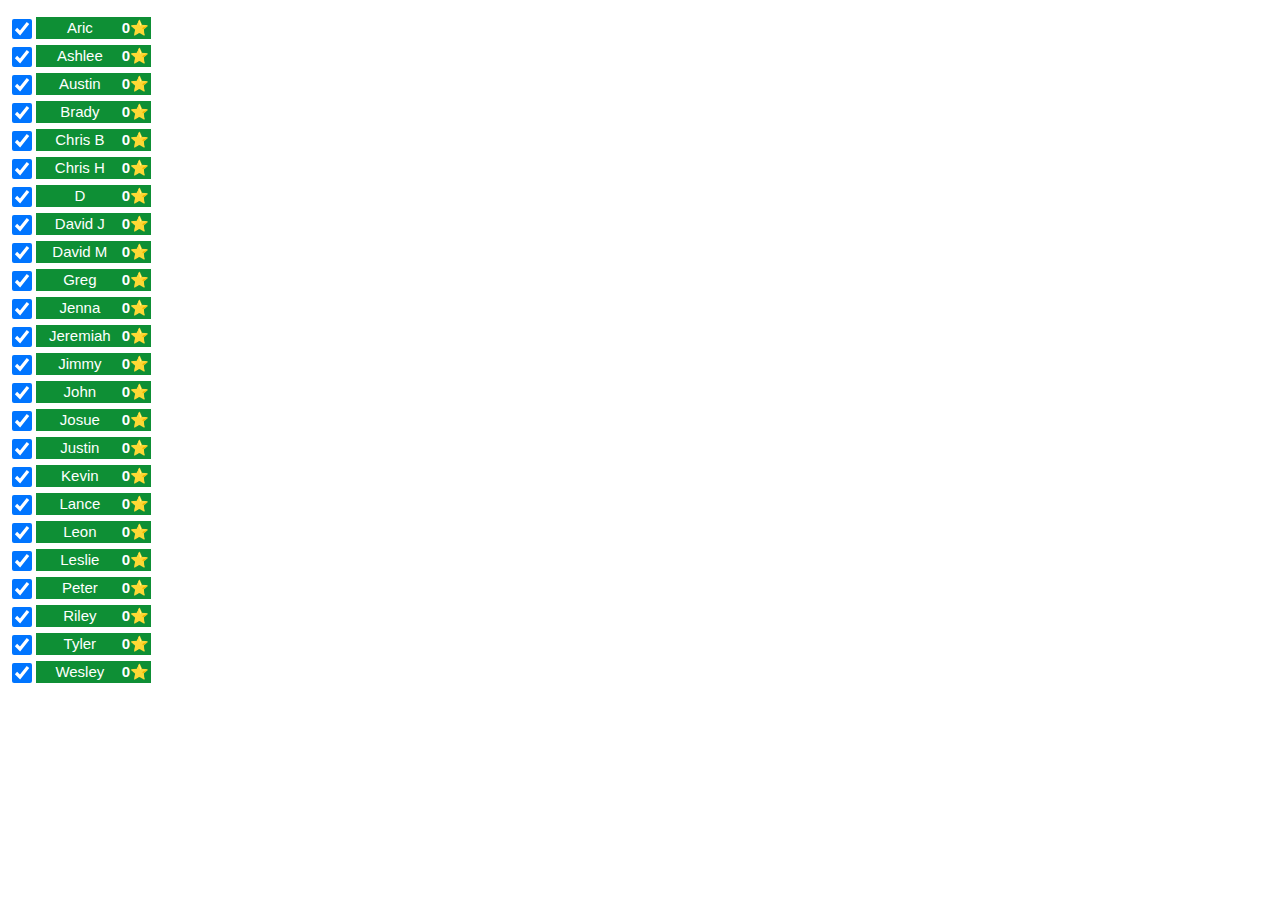
<file: participation.html>
<!DOCTYPE html>
<html lang="en">
  <head>
    <meta charset="UTF-8" />
    <meta http-equiv="X-UA-Compatible" content="IE=edge" />
    <meta name="viewport" content="width=device-width, initial-scale=1.0" />
    <title>Document</title>
    <link rel="stylesheet" href="./styles.css" />
  </head>
  <body>
    <script src="participation.js"></script>
  </body>
</html>
</file>
<file: styles.css>
button {
  background-color: rgb(14, 143, 53);
  border: none;
  color: white;
  text-align: center;
  text-decoration: none;
  display: inline-block;
  padding: 2px;
  margin: 1px;
  transition-duration: 0.4s;
}

button:hover {
  background-color: white;
  color: green;
}

input[type="checkbox"] {
  float: left;
  width: 20px;
  height: 20px;
}
</file>
